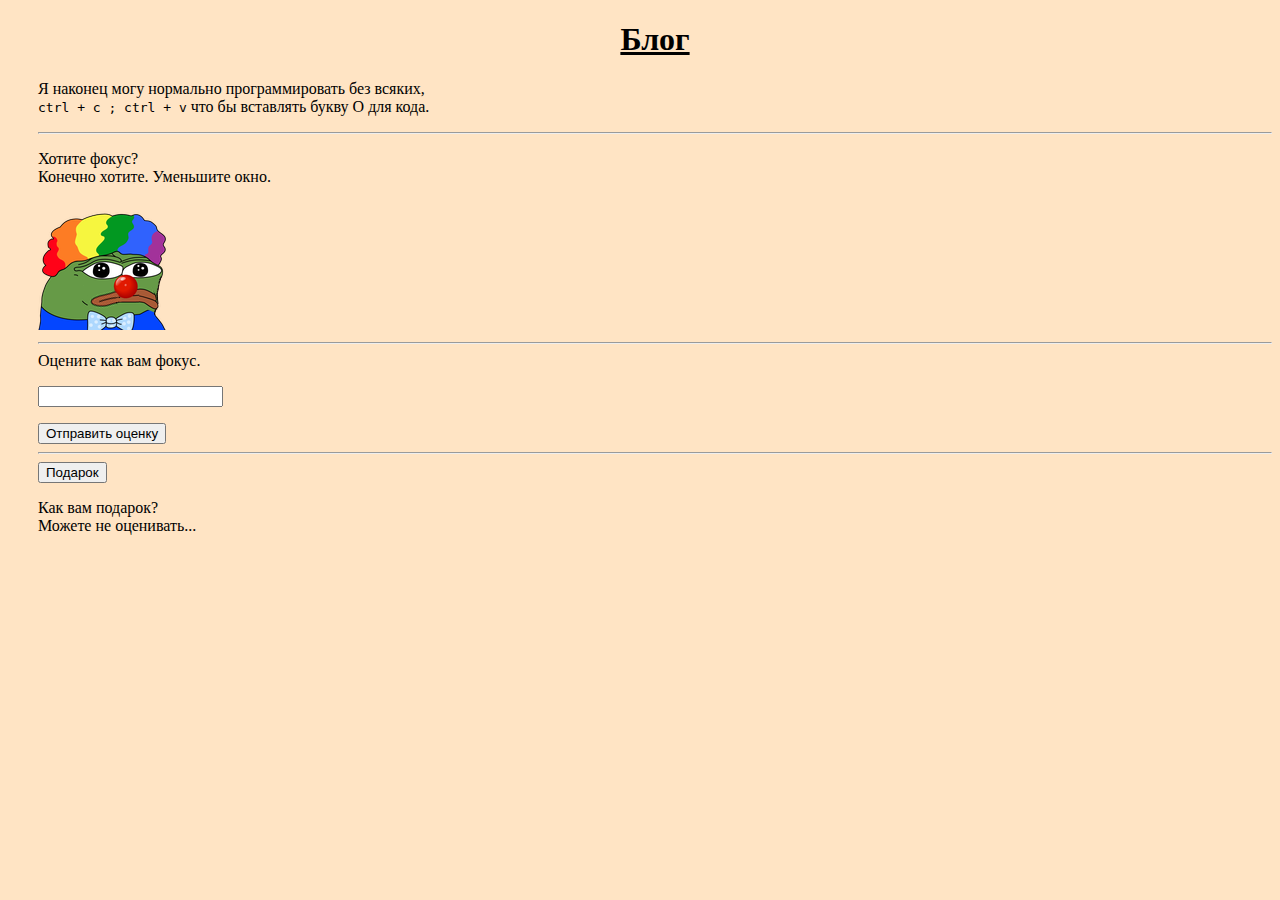
<file: index.html>
<!DOCTYPE html>
<html lang="ru">
    <head>
        <meta name="viewport" content="width=device-width, initial-scale=1.0">
        <meta charset="UTF-8">
        <title>Всякое для всякого</title>
        <link rel="stylesheet" href="style.css">
    </head>
    <body>

        <h1>Блог</h1>
        <section>
        <p>Я наконец могу нормально программировать без всяких,<br>
        <code>ctrl + c ; ctrl + v</code> что бы вставлять букву O для кода.</p>
        </section>

        <hr>

        <section>
            <p>Хотите фокус?<br>Конечно хотите. Уменьшите окно.</p>
            <picture>
                <source srcset="clown.png" media="(max-width:500px)">
                <source srcset="sadclown.png" media="(max-width:1000px)">
                <img src="sadclown.png" alt="pepeclown" style="width: auto;">
            </picture>
        </section>

        <hr>

        <section>
            Оцените как вам фокус.<br>
            <p><input list="focus">
            <datalist id="focus">
                <option value="Хорошо"></option>
                <option value="Средне"></option>
                <option value="Плохо"></option>
            </datalist>  
            </p>
            <button onclick="alert('Спасибо за оценку')">Отправить оценку</button>
        </section>

        <hr>

        <section>
            <button><a href="epil.html">Подарок</a></button>
            <p>Как вам подарок?<br>Можете не оценивать...</p>
        </section>
    </body>
</html>
</file>
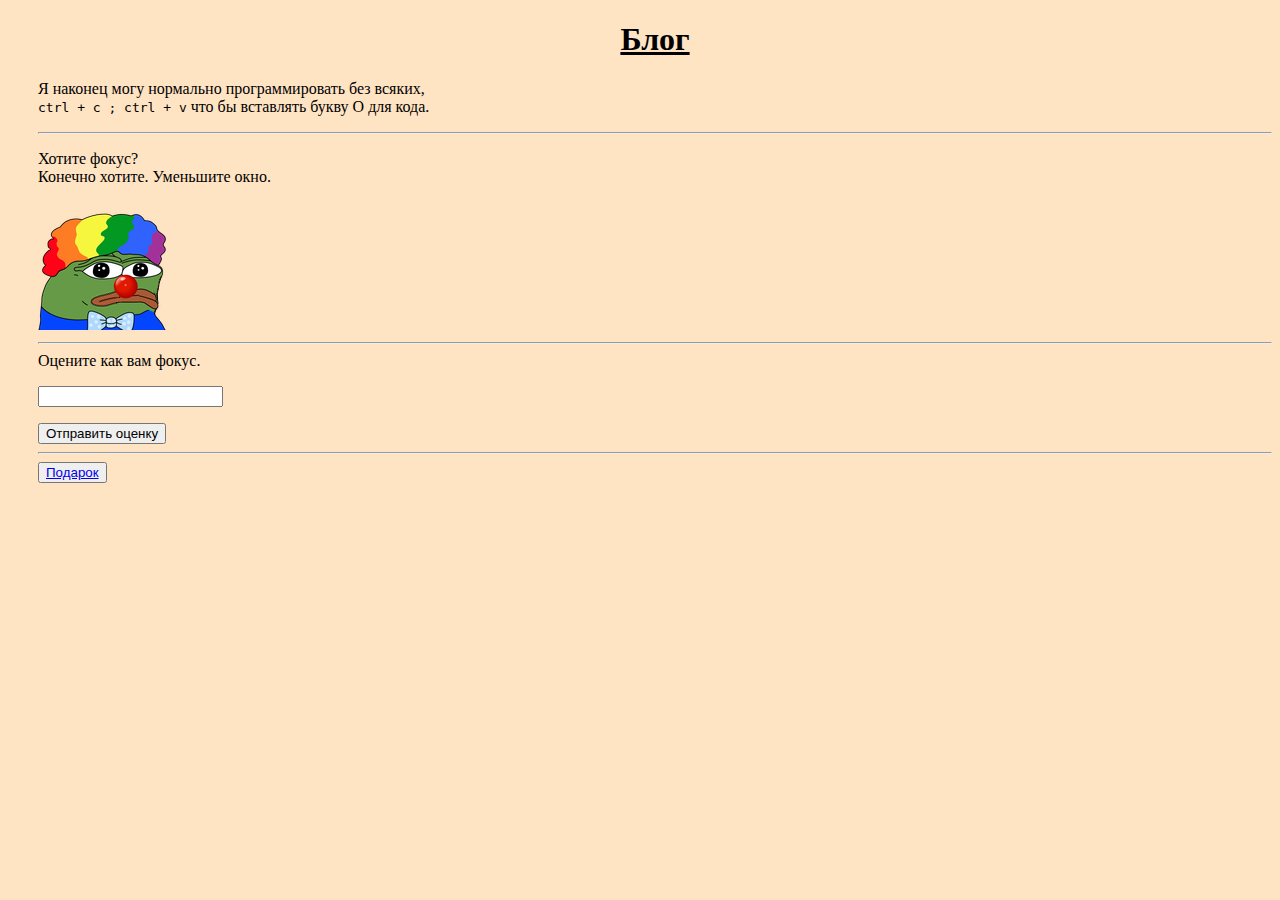
<file: hi/Всякое.html>
<!DOCTYPE html>
<html lang="ru">
    <head>
        <meta name="viewport" content="width=device-width, initial-scale=1.0">
        <meta charset="UTF-8">
        <title>Всякое для всякого</title>
        <link rel="stylesheet" href="style.css">
    </head>
    <body>

        <h1>Блог</h1>
        <section>
        <p>Я наконец могу нормально программировать без всяких,<br>
        <code>ctrl + c ; ctrl + v</code> что бы вставлять букву O для кода.</p>
        </section>

        <hr>

        <section>
            <p>Хотите фокус?<br>Конечно хотите. Уменьшите окно.</p>
            <picture>
                <source srcset="clown.png" media="(max-width:500px)">
                <source srcset="sadclown.png" media="(max-width:1000px)">
                <img src="sadclown.png" alt="pepeclown" style="width: auto;">
            </picture>
        </section>

        <hr>

        <section>
            Оцените как вам фокус.<br>
            <p><input list="focus">
            <datalist id="focus">
                <option value="Хорошо"></option>
                <option value="Средне"></option>
                <option value="Плохо"></option>
            </datalist>  
            </p>
            <button onclick="alert('Спасибо за оценку')">Отправить оценку</button>
        </section>

        <hr>

        <section>
            <button><a href="epil.html">Подарок</a></button>
        </section>
    </body>
</html>
</file>
<file: style.css>
h1 {
    text-align: center;
    text-decoration: underline;
}

body {
    padding-left: 30px;
    background-color: bisque;
}

a:link {
     color: black;
     background-color: transparent;
     text-decoration: none;
}
      
a:visited {
    color: black;
    background-color: transparent;
    text-decoration: none;
}
      
a:hover {
    color: black;
    background-color: transparent;
    text-decoration: none;
}
      
a:active {
    color: black;
    background-color: transparent;
    text-decoration: none;
}
</file>
<file: hi/style.css>
h1 {
    text-align: center;
    text-decoration: underline;
}

body {
    padding-left: 30px;
    background-color: bisque;
}
</file>
